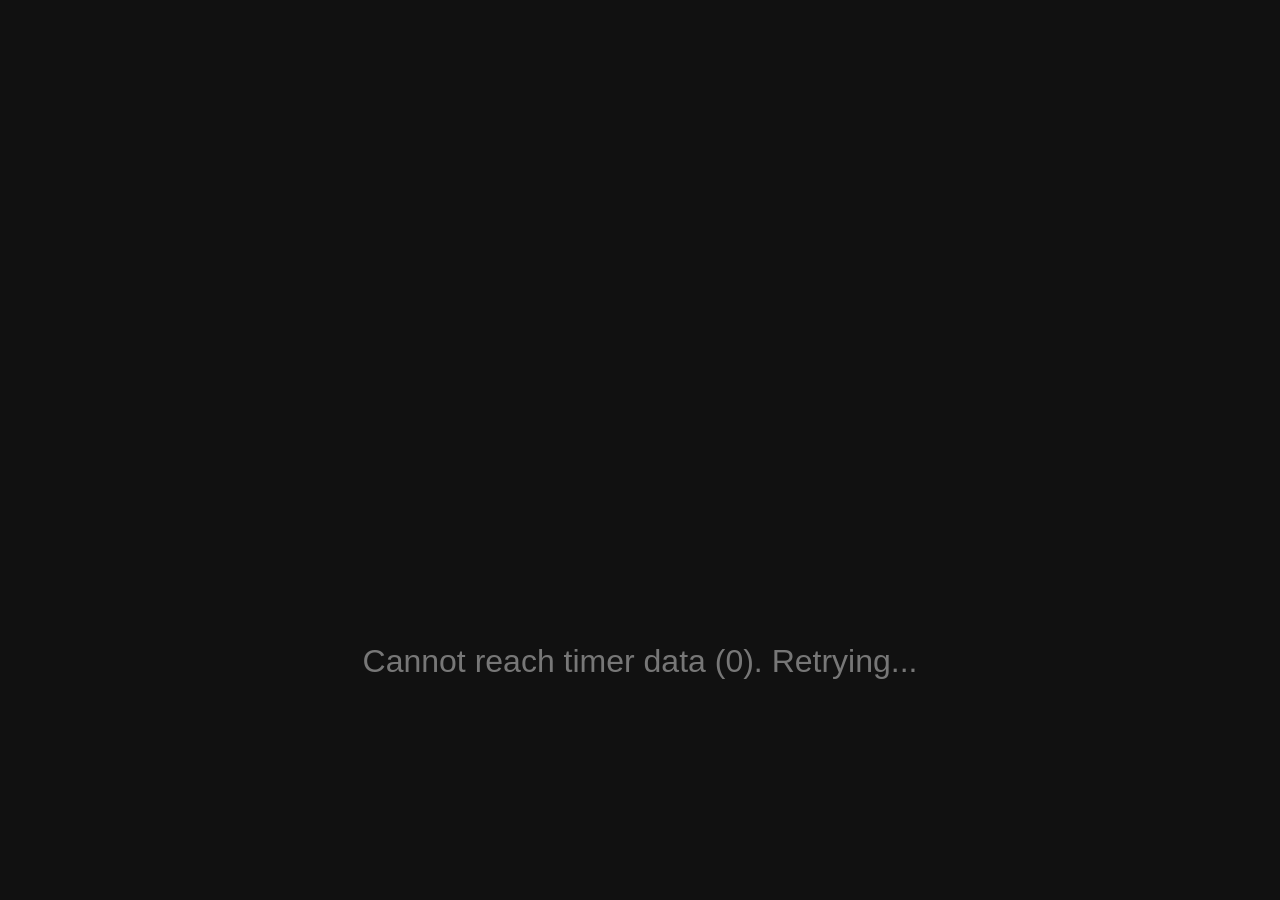
<file: index.html>
<!DOCTYPE html>
<html><head><meta charset="utf-8">
<meta http-equiv="refresh" content="0; url=/clock/">
<title>Countdown Clock</title></head>
<body><a href="/clock/">Go to the countdown clock</a></body></html>
</file>
<file: clock/style.css>
body{margin:0;min-height:100vh;display:flex;flex-direction:column;align-items:center;justify-content:center;background:#111;color:#fff;font-family:Segoe UI,Arial,sans-serif}
#title{font-size:4vw;margin-bottom:1vw;min-height:1em}
#clock{display:flex;align-items:flex-start;font-size:18vw;font-variant-numeric:tabular-nums;font-weight:700;line-height:1}
.unit{display:flex;flex-direction:column;align-items:center}
.lbl{font-size:2vw;font-weight:400;letter-spacing:.2em;text-transform:uppercase;color:#aaa;margin-top:.5vw}
.green{color:#2ecc71}.yellow{color:#f1c40f}.red{color:#e74c3c}
.row{margin-top:2vw;display:flex;gap:8px;flex-wrap:wrap;justify-content:center;align-items:center}
input,button{font-size:18px;padding:8px 12px;border-radius:6px;border:1px solid #555;background:#222;color:#fff}
input.n{width:70px}button{cursor:pointer}button:hover{background:#333}
#status{position:fixed;bottom:8px;right:12px;font-size:13px;color:#888}
.hidden{display:none!important}

body.loading #clock,body.loading #title{visibility:hidden}
body.loading #status{position:static;font-size:2.5vw;color:#777;margin-top:2vw;text-align:center;max-width:90vw}
#msg{font-size:3.5vw;margin-top:2vw;color:#ddd;text-align:center;max-width:90vw;min-height:1em}
body.loading #msg{visibility:hidden}
</file>
